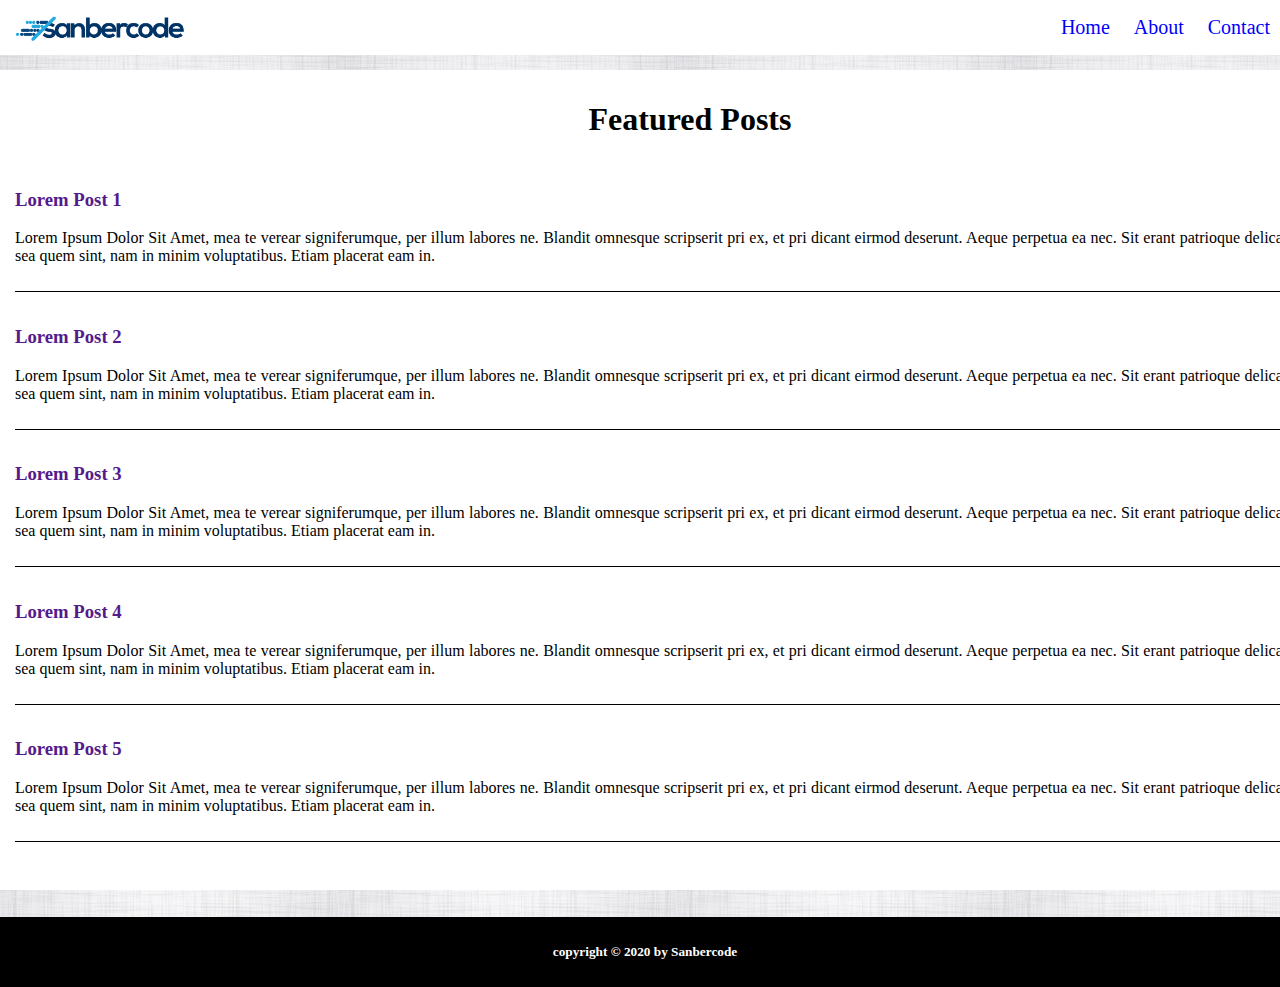
<file: Pekan 1/Tugas Hari Ke-2/index.html>
<html>

<head>
    <link href="public/css/style.css" rel="stylesheet" />
    <link href="https://fonts.googleapis.com/css?family=Slabo+27px" rel="stylesheet">
</head>

<body>
    <header>
        <img id="logo" src="public/img/logo.png" width="200px" />
        <nav>
            <ul>
                <a href="index.html">
                    <li>Home</li>
                </a>
                <a href="about.html">
                    <li>About</li>
                </a>
                <a href="contact.html">
                    <li>Contact</li>
                </a>
            </ul>
        </nav>
    </header>
    <section>
        <h1>Featured Posts</h1>
        <div id="article-list">
            <div class="object">
                <a href="">
                    <h3>Lorem Post 1</h3>
                </a>
                <p>
                    Lorem Ipsum Dolor Sit Amet, mea te verear signiferumque, per illum labores ne. Blandit omnesque
                    scripserit pri ex, et pri dicant eirmod deserunt. Aeque perpetua ea nec. Sit erant patrioque
                    delicatissimi ut. Et sea quem sint, nam in minim voluptatibus. Etiam placerat eam in.
                </p>
            </div>
            <div class="object">
                <a href="">
                    <h3>Lorem Post 2</h3>
                </a>
                <p>
                    Lorem Ipsum Dolor Sit Amet, mea te verear signiferumque, per illum labores ne. Blandit omnesque
                    scripserit pri ex, et pri dicant eirmod deserunt. Aeque perpetua ea nec. Sit erant patrioque
                    delicatissimi ut. Et sea quem sint, nam in minim voluptatibus. Etiam placerat eam in.
                </p>
            </div>
            <div class="object">
                <a href="">
                    <h3>Lorem Post 3</h3>
                </a>
                <p>
                    Lorem Ipsum Dolor Sit Amet, mea te verear signiferumque, per illum labores ne. Blandit omnesque
                    scripserit pri ex, et pri dicant eirmod deserunt. Aeque perpetua ea nec. Sit erant patrioque
                    delicatissimi ut. Et sea quem sint, nam in minim voluptatibus. Etiam placerat eam in.
                </p>
            </div>
            <div class="object">
                <a href="">
                    <h3>Lorem Post 4</h3>
                </a>
                <p>
                    Lorem Ipsum Dolor Sit Amet, mea te verear signiferumque, per illum labores ne. Blandit omnesque
                    scripserit pri ex, et pri dicant eirmod deserunt. Aeque perpetua ea nec. Sit erant patrioque
                    delicatissimi ut. Et sea quem sint, nam in minim voluptatibus. Etiam placerat eam in.
                </p>
            </div>
            <div class="object">
                <a href="">
                    <h3>Lorem Post 5</h3>
                </a>
                <p>
                    Lorem Ipsum Dolor Sit Amet, mea te verear signiferumque, per illum labores ne. Blandit omnesque
                    scripserit pri ex, et pri dicant eirmod deserunt. Aeque perpetua ea nec. Sit erant patrioque
                    delicatissimi ut. Et sea quem sint, nam in minim voluptatibus. Etiam placerat eam in.
                </p>
            </div>
        </div>
    </section>
    <footer>
        <h5>copyright &copy; 2020 by Sanbercode</h5>
    </footer>
</body>

</html>
</file>
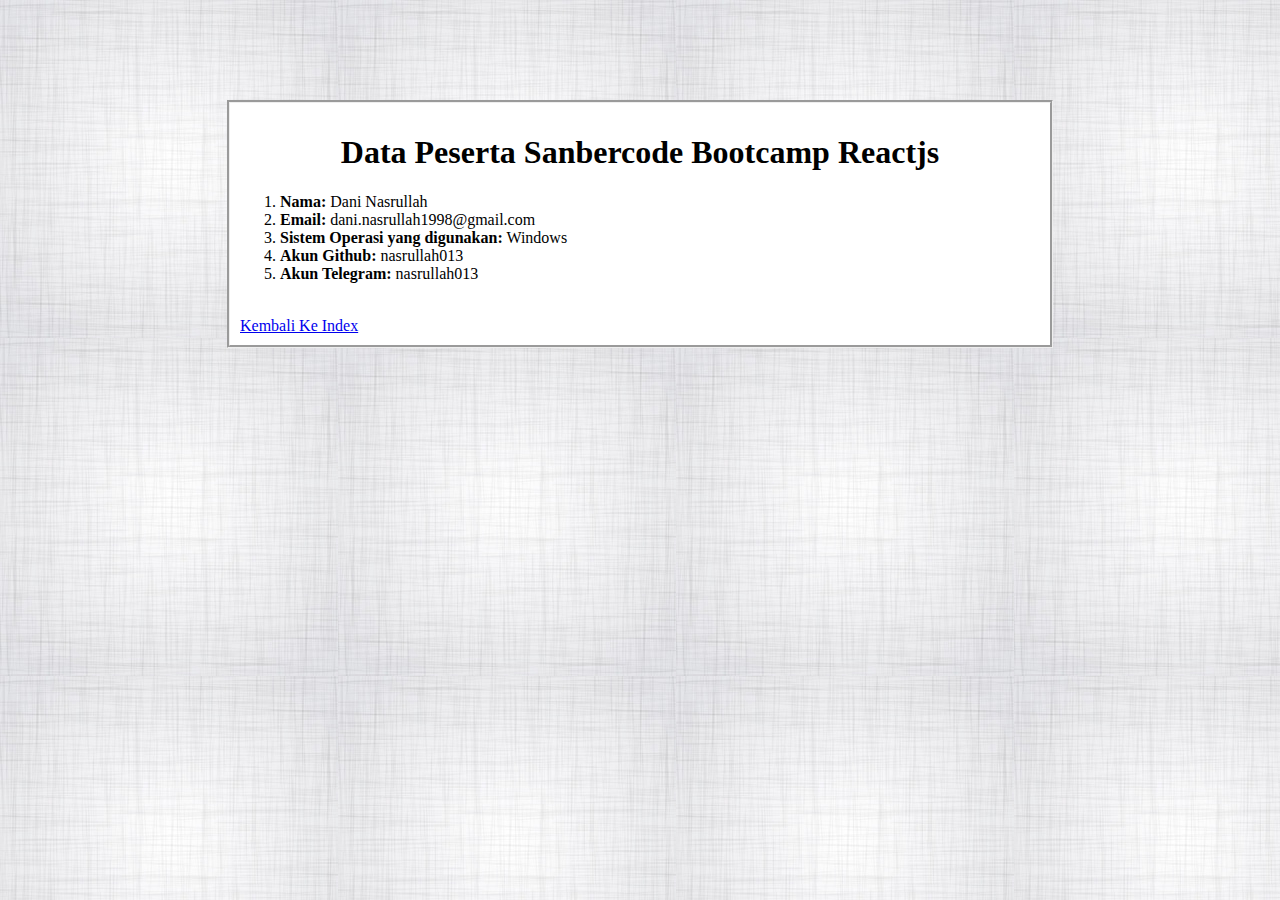
<file: Pekan 1/Tugas Hari Ke-2/about.html>
<html>

<head>
    <title>About Page</title>
    <link rel="stylesheet" href="public/css/style.css">
</head>

<body>
    <div class="container">
        <h1>Data Peserta Sanbercode Bootcamp Reactjs</h1>

        <ol>
            <li><b>Nama:</b> Dani Nasrullah</li>
            <li><b>Email:</b> dani.nasrullah1998@gmail.com</li>
            <li><b>Sistem Operasi yang digunakan:</b> Windows</li>
            <li><b>Akun Github:</b> nasrullah013</li>
            <li><b>Akun Telegram:</b> nasrullah013</li>
        </ol>

        <br>
        <a href="index.html">Kembali Ke Index</a>

    </div>

</body>

</html>
</file>
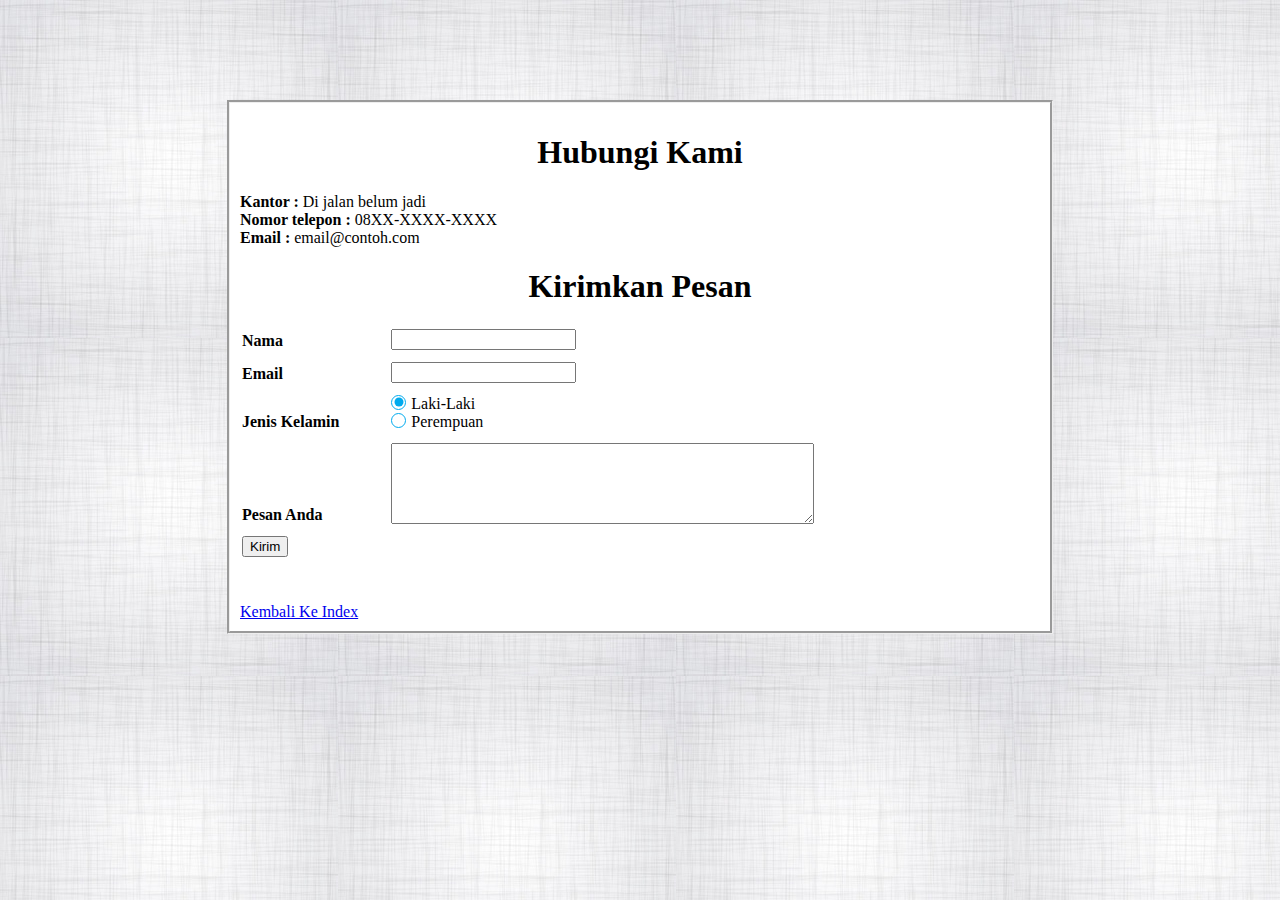
<file: Pekan 1/Tugas Hari Ke-2/contact.html>
<html>

<head>
    <title>Contact Page</title>
    <link rel="stylesheet" href="public/css/style.css">
</head>

<body>
    <div class="container">
        <h1>Hubungi Kami</h1>

        <dl>
            <dt><b>Kantor :</b> Di jalan belum jadi</dt>
            <dt><b>Nomor telepon :</b> 08XX-XXXX-XXXX</dt>
            <dt><b>Email :</b> email@contoh.com</dt>
        </dl>

        <h1>Kirimkan Pesan</h1>

        <form action="#">
            <table>
                <tr>
                    <td><label for="nama"><b>Nama</b></label></td>
                    <td><b></b><input type="text" id="nama"></td>
                </tr>
                <tr>
                    <td><label for="email"><b>Email</b></label></td>
                    <td><input type="text" id="email"></td>
                </tr>
                <tr>
                    <td><label for="nama"><b>Jenis Kelamin</b></label></td>
                    <td>
                        <label class="radio">
                            <input type="radio" value="Laki-laki" name="kelamin" checked="checked">
                            Laki-laki
                            <span></span>
                        </label>
                        <br>
                        <label class="radio">
                            <input type="radio" value="Perempuan" name="kelamin">
                            Perempuan
                            <span></span>
                        </label>
                    </td>
                </tr>
                <tr>
                    <td><label for="pesan"><b>Pesan Anda</b></label></td>
                    <td><textarea id="pesan" cols="50" rows="5"></textarea></td>
                </tr>
                <tr>
                    <td><input type="submit" value="Kirim"></td>
                </tr>
            </table>
        </form>

        <br>
        <a href="index.html">Kembali Ke Index</a>

    </div>

</body>

</html>
</file>
<file: Pekan 1/Tugas Hari Ke-2/public/css/style.css>
body {
    margin: 0;
    padding: 0;
    box-sizing: border-box;
    background-image: url(../img/pattern.jpg);
}

header {
    background: white;
    height: 55px;
    width: 100%;
    top: 0;
    position: fixed;
}

header img {
    float: left;

}

nav {
    float: right;
    vertical-align: top;
}

nav li {
    list-style-type: none;
    display: inline-block;
    margin: 0px 10px;
    font-size: 20px;
    color: blue;
}

nav a {
    text-decoration: none;
}

footer {
    clear: both;
    width: 100%;
}

.container {
    width: 800px;
    border-style: groove;
    padding: 10px;
    margin: 100px auto;
    background-color: #ffffff;
}

h1 {
    text-align: center;
}

table tr td {
    padding: 0px 50px 10px 0px;
    vertical-align: bottom;
}

section {
    width: 1360px;
    height: 800px;
    margin: 70px auto 27px;
    background: white;
    padding: 10px;
}

#article-list a{
    text-decoration: none;
}

.object {
    margin: 5px;
    border-bottom: 1px solid;
    padding: 10px 0;

}

.object p {
    text-align: justify;
}

footer {
    clear: both;
    background: black;
    margin-top: 5px;
    text-align: center;
    padding: 5px;
    color: #ffffff;
}

/* radio */

.radio {
    /* font-size: 24px; */
    font-weight: 500;
    text-transform: capitalize;
    display: inline-block;
    vertical-align: middle;
    /* color:; */
    position: relative;
    padding-left: 20px;
}


.radio input[type="radio"]{
    display: none;
}

.radio span{
    height: 13px;
    width: 13px;
    border-radius: 50%;
    border: 1px solid #00aaee;
    display: block;
    position: absolute;
    left: 0;
    top: 0px;
}

.radio span::after {
    content: "";
    height: 9px;
    width: 9px;
    background: #00aaee;
    display: block;
    position: absolute;
    left: 50%;
    top: 50%;
    transform: translate(-50%,-50%) scale(0);
    border-radius: 50%;
    transition: 300ms ease-in-out 0s;
}

.radio input[type="radio"]:checked ~ span::after{
    transform: translate(-50%,-50%) scale(1);
}

/* radio end */
</file>
